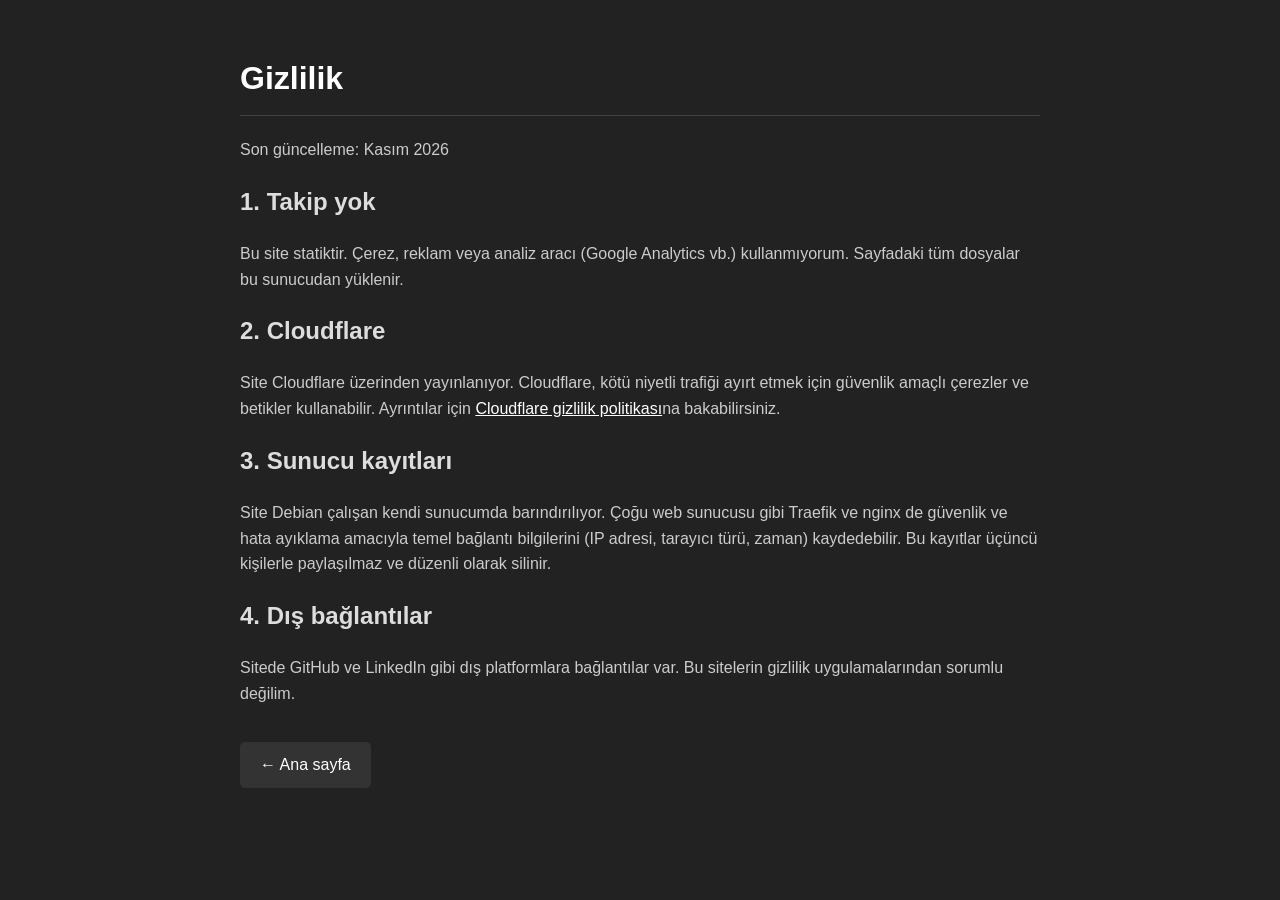
<file: privacy.html>
<!DOCTYPE html>
<html lang="tr">
<head>
    <meta charset="UTF-8">
    <meta name="viewport" content="width=device-width, initial-scale=1.0">
    <title>Gizlilik · Cenk Orfa</title>
    <link rel="stylesheet" href="css/privacy.css">
</head>
<body>

    <h1>Gizlilik</h1>
    <p>Son güncelleme: Kasım 2026</p>

    <h2>1. Takip yok</h2>
    <p>Bu site statiktir. Çerez, reklam veya analiz aracı (Google Analytics vb.) kullanmıyorum. Sayfadaki tüm dosyalar bu sunucudan yüklenir.</p>

    <h2>2. Cloudflare</h2>
    <p>Site Cloudflare üzerinden yayınlanıyor. Cloudflare, kötü niyetli trafiği ayırt etmek için güvenlik amaçlı çerezler ve betikler kullanabilir. Ayrıntılar için <a href="https://www.cloudflare.com/privacypolicy/" rel="noopener">Cloudflare gizlilik politikası</a>na bakabilirsiniz.</p>

    <h2>3. Sunucu kayıtları</h2>
    <p>Site Debian çalışan kendi sunucumda barındırılıyor. Çoğu web sunucusu gibi Traefik ve nginx de güvenlik ve hata ayıklama amacıyla temel bağlantı bilgilerini (IP adresi, tarayıcı türü, zaman) kaydedebilir. Bu kayıtlar üçüncü kişilerle paylaşılmaz ve düzenli olarak silinir.</p>

    <h2>4. Dış bağlantılar</h2>
    <p>Sitede GitHub ve LinkedIn gibi dış platformlara bağlantılar var. Bu sitelerin gizlilik uygulamalarından sorumlu değilim.</p>

    <a href="index.html" class="back-btn">← Ana sayfa</a>

</body>
</html>
</file>
<file: css/privacy.css>
body { font-family: sans-serif; background-color: #222; color: #fff; padding: 2rem; line-height: 1.6; max-width: 800px; margin: 0 auto; }
h1 { color: #fff; border-bottom: 1px solid #444; padding-bottom: 10px; }
h2 { color: #ddd; margin-top: 20px; }
p { color: #ccc; }
a { color: #fff; text-decoration: underline; }
.back-btn { display: inline-block; margin-top: 20px; padding: 10px 20px; background: #333; color: white; text-decoration: none; border-radius: 5px; }
</file>
